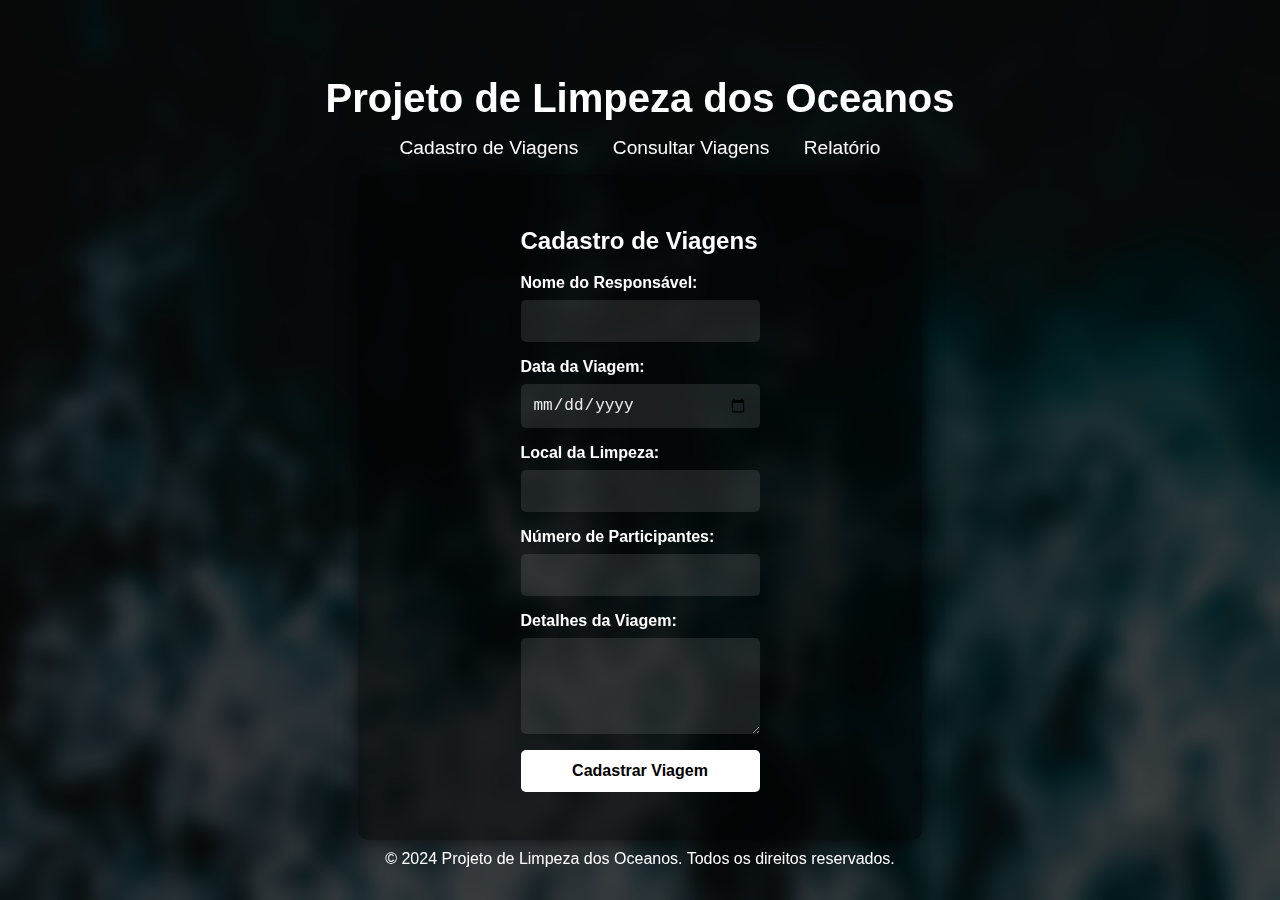
<file: index.html>
<!DOCTYPE html>
<html lang="pt-BR">
<head>
    <meta charset="UTF-8">
    <meta name="viewport" content="width=device-width, initial-scale=1.0">
    <title>Cadastro de Viagens</title>
    <link rel="stylesheet" href="./css/style.css">
    <script src="./js/cadastro.js"></script>
</head>
<body>
    <header>
        <h1>Projeto de Limpeza dos Oceanos</h1>
        <nav>
            <a href="./index.html">Cadastro de Viagens</a>
            <a href="./consulta.html">Consultar Viagens</a>
            <a href="./relatorio.html">Relatório</a>
        </nav>
    </header>

    <main>
        <section class="form-section">
            <h2>Cadastro de Viagens</h2>
            <form id="cadastro-viagem">
                <label for="nome">Nome do Responsável:</label>
                <input type="text" id="nome" name="nome" required>
                
                <label for="data">Data da Viagem:</label>
                <input type="date" id="data" name="data" required>
                
                <label for="local">Local da Limpeza:</label>
                <input type="text" id="local" name="local" required>
                
                <label for="participantes">Número de Participantes:</label>
                <input type="number" id="participantes" name="participantes" required>
                
                <label for="detalhes">Detalhes da Viagem:</label>
                <textarea id="detalhes" name="detalhes" rows="4" required></textarea>
                
                <button type="submit">Cadastrar Viagem</button>
            </form>
        </section>
    </main>

    <footer>
        <p>&copy; 2024 Projeto de Limpeza dos Oceanos. Todos os direitos reservados.</p>
    </footer>
</body>
</html>
</file>
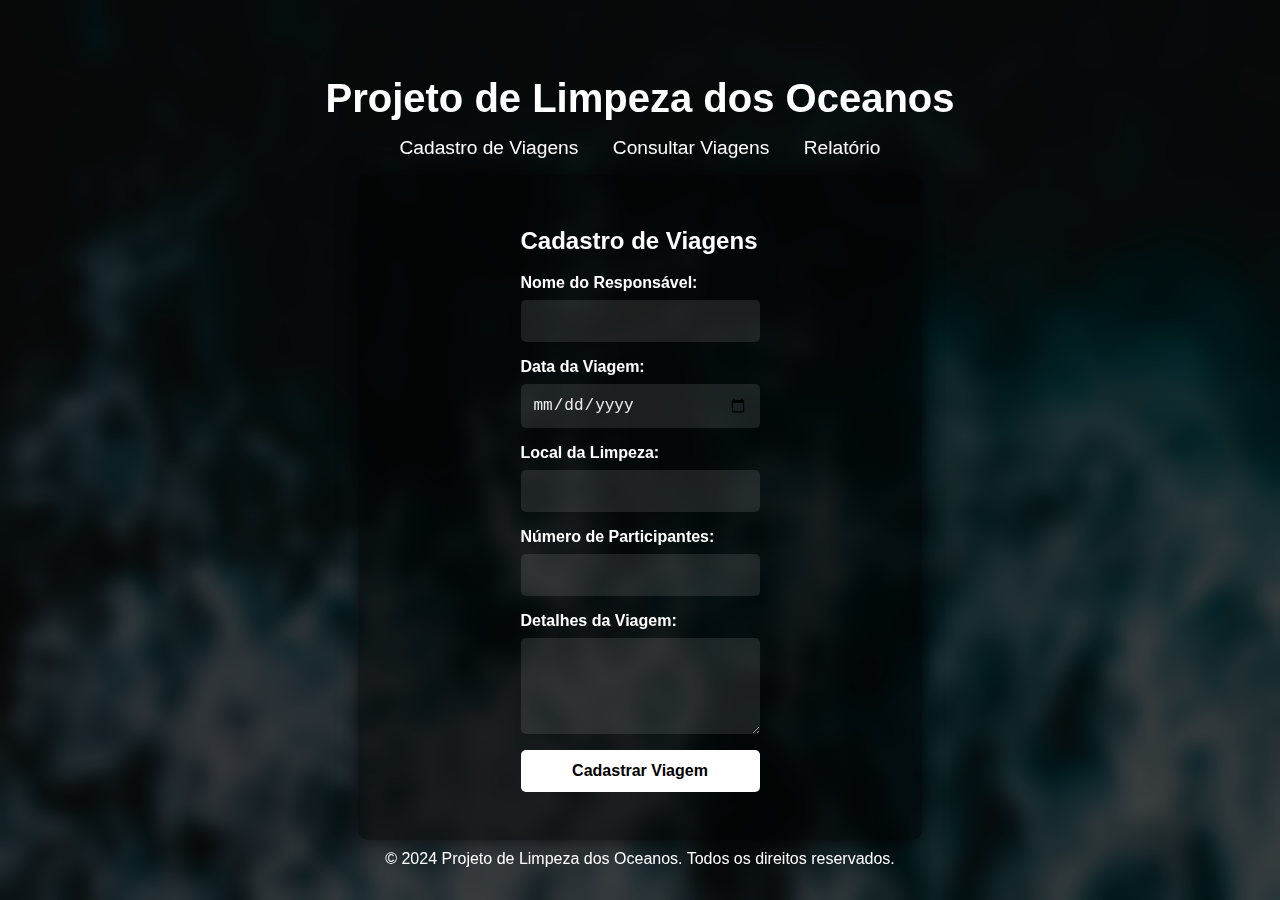
<file: cadastro.html>
<!DOCTYPE html>
<html lang="pt-BR">
<head>
    <meta charset="UTF-8">
    <meta name="viewport" content="width=device-width, initial-scale=1.0">
    <title>Cadastro de Viagens</title>
    <link rel="stylesheet" href="./css/style.css">
    <script src="./js/cadastro.js"></script>
</head>
<body>
    <header>
        <h1>Projeto de Limpeza dos Oceanos</h1>
        <nav>
            <a href="./cadastro.html">Cadastro de Viagens</a>
            <a href="./consulta.html">Consultar Viagens</a>
            <a href="./relatorio.html">Relatório</a>
        </nav>
    </header>

    <main>
        <section class="form-section">
            <h2>Cadastro de Viagens</h2>
            <form id="cadastro-viagem">
                <label for="nome">Nome do Responsável:</label>
                <input type="text" id="nome" name="nome" required>
                
                <label for="data">Data da Viagem:</label>
                <input type="date" id="data" name="data" required>
                
                <label for="local">Local da Limpeza:</label>
                <input type="text" id="local" name="local" required>
                
                <label for="participantes">Número de Participantes:</label>
                <input type="number" id="participantes" name="participantes" required>
                
                <label for="detalhes">Detalhes da Viagem:</label>
                <textarea id="detalhes" name="detalhes" rows="4" required></textarea>
                
                <button type="submit">Cadastrar Viagem</button>
            </form>
        </section>
    </main>

    <footer>
        <p>&copy; 2024 Projeto de Limpeza dos Oceanos. Todos os direitos reservados.</p>
    </footer>
</body>
</html>
</file>
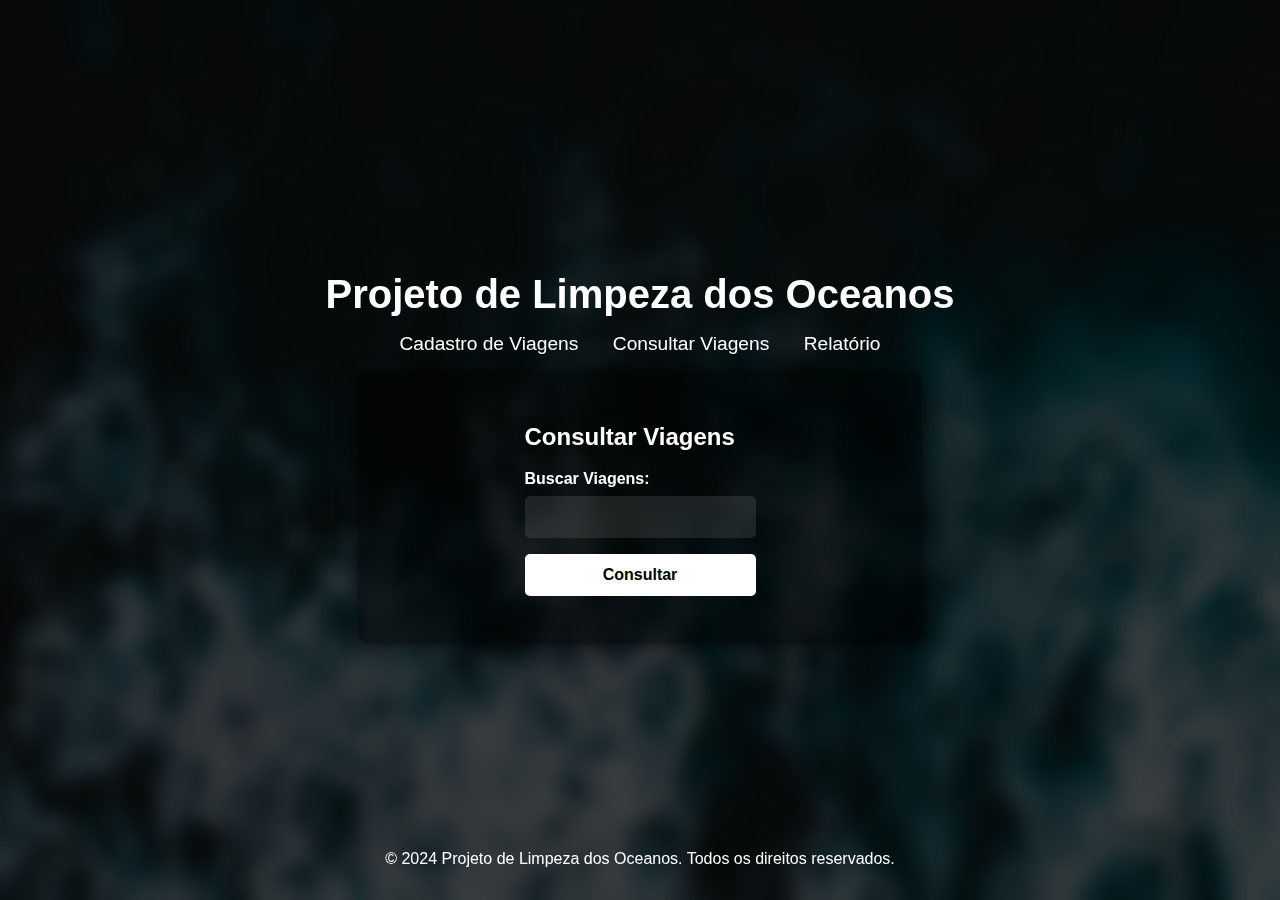
<file: consulta.html>
<!DOCTYPE html>
<html lang="pt-BR">
<head>
    <meta charset="UTF-8">
    <meta name="viewport" content="width=device-width, initial-scale=1.0">
    <title>Consultar Viagens</title>
    <link rel="stylesheet" href="./css/style.css">
    <script src="./js/consulta.js"></script>
</head>
<body>
    <header>
        <h1>Projeto de Limpeza dos Oceanos</h1>
        <nav>
            <a href="./index.html">Cadastro de Viagens</a>
            <a href="./consulta.html">Consultar Viagens</a>
            <a href="./relatorio.html">Relatório</a>
        </nav>
    </header>

    <main>
        <section class="consulta-section">
            <h2>Consultar Viagens</h2>
            <form id="consulta-viagem">
                <label for="busca">Buscar Viagens:</label>
                <input type="text" id="busca" name="busca">
                
                <button type="submit">Consultar</button>
            </form>
            
            <div id="resultados-consulta">
            </div>
        </section>
    </main>

    <footer>
        <p>&copy; 2024 Projeto de Limpeza dos Oceanos. Todos os direitos reservados.</p>
    </footer>
</body>
</html>
</file>
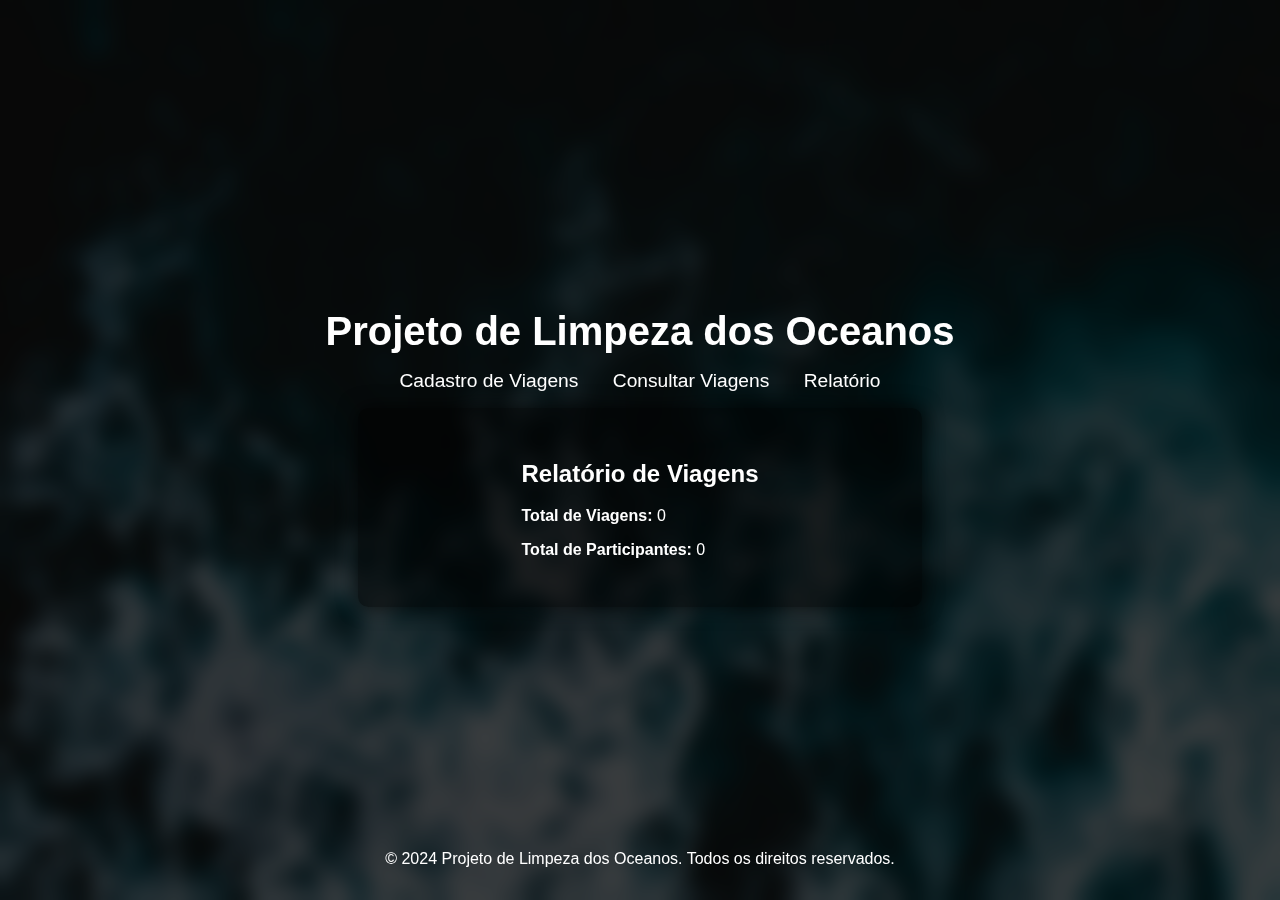
<file: relatorio.html>
<!DOCTYPE html>
<html lang="pt-BR">
<head>
    <meta charset="UTF-8">
    <meta name="viewport" content="width=device-width, initial-scale=1.0">
    <title>Relatório de Viagens</title>
    <link rel="stylesheet" href="./css/style.css">
    <script src="./js/relatorio.js"></script>
</head>
<body>  
    <header>
        <h1>Projeto de Limpeza dos Oceanos</h1>
        <nav>
            <a href="./index.html">Cadastro de Viagens</a>
            <a href="./consulta.html">Consultar Viagens</a>
            <a href="./relatorio.html">Relatório</a>
        </nav>
    </header>

    <main>
        <section class="relatorio-section">
            <h2>Relatório de Viagens</h2>
            <div id="relatorio">
            </div>
        </section>
    </main>

    <footer>
        <p>&copy; 2024 Projeto de Limpeza dos Oceanos. Todos os direitos reservados.</p>
    </footer>

</body>
</html>
</file>
<file: css/style.css>
body {
    font-family: Arial, sans-serif;
    background-image: url('../img/ocean-image.jpg');
    background-size: cover;
    margin: 0;
    padding: 0;
    color: #ffffff;
    display: flex;
    flex-direction: column;
    align-items: center;
    justify-content: center;
    height: 100vh;
    overflow: hidden;
}

body::before {
    content: '';
    position: absolute;
    top: 0;
    left: 0;
    right: 0;
    bottom: 0;
    background: rgba(0, 0, 0, 0.7);
    z-index: 0;
    backdrop-filter: blur(10px);
}

header {
    z-index: 1;
    text-align: center;
    padding: 1rem;
}

header h1 {
    font-size: 2.5rem;
    margin: 0;
    color: #ffffff;
}

nav {
    margin-top: 1rem;
}

nav a {
    color: #ffffff;
    text-decoration: none;
    margin: 0 15px;
    font-size: 1.2rem;
}

nav a:hover {
    text-decoration: underline;
}

main {
    z-index: 1;
    display: flex;
    flex-direction: column;
    align-items: center;
    justify-content: center;
    padding: 2rem;
    width: 100%;
    max-width: 500px;
    background: rgba(0, 0, 0, 0.5);
    border-radius: 10px;
    box-shadow: 0 0 20px rgba(0, 0, 0, 0.7);
}

form {
    display: flex;
    flex-direction: column;
    width: 100%;
}

label {
    margin-bottom: 0.5rem;
    font-weight: bold;
}

input, textarea, button {
    margin-bottom: 1rem;
    padding: 0.75rem;
    border: none;
    border-radius: 5px;
    font-size: 1rem;
}

input, textarea {
    background: rgba(255, 255, 255, 0.1);
    color: #f0f0f0;
}

button {
    background: rgb(255, 255, 255);
    color: #000;
    font-weight: bold;
    cursor: pointer;
    transition: background 0.3s;
}

button:hover {
    background: #ffffff;
}

footer {
    z-index: 1;
    text-align: center;
    padding: 1rem;
    position: absolute;
    bottom: 0;
    width: 100%;
    color: #ffffff;
}

.viagem {
    margin-bottom: 1rem;
    padding: 1rem;
    background: rgba(255, 255, 255, 0.1);
    border-radius: 5px;
    box-shadow: 0 0 10px rgba(0, 0, 0, 0.5);
}

.viagem button {
    background: #ff6666;
    color: #000;
}

.viagem button:hover {
    background: #ff3333;
}
</file>
